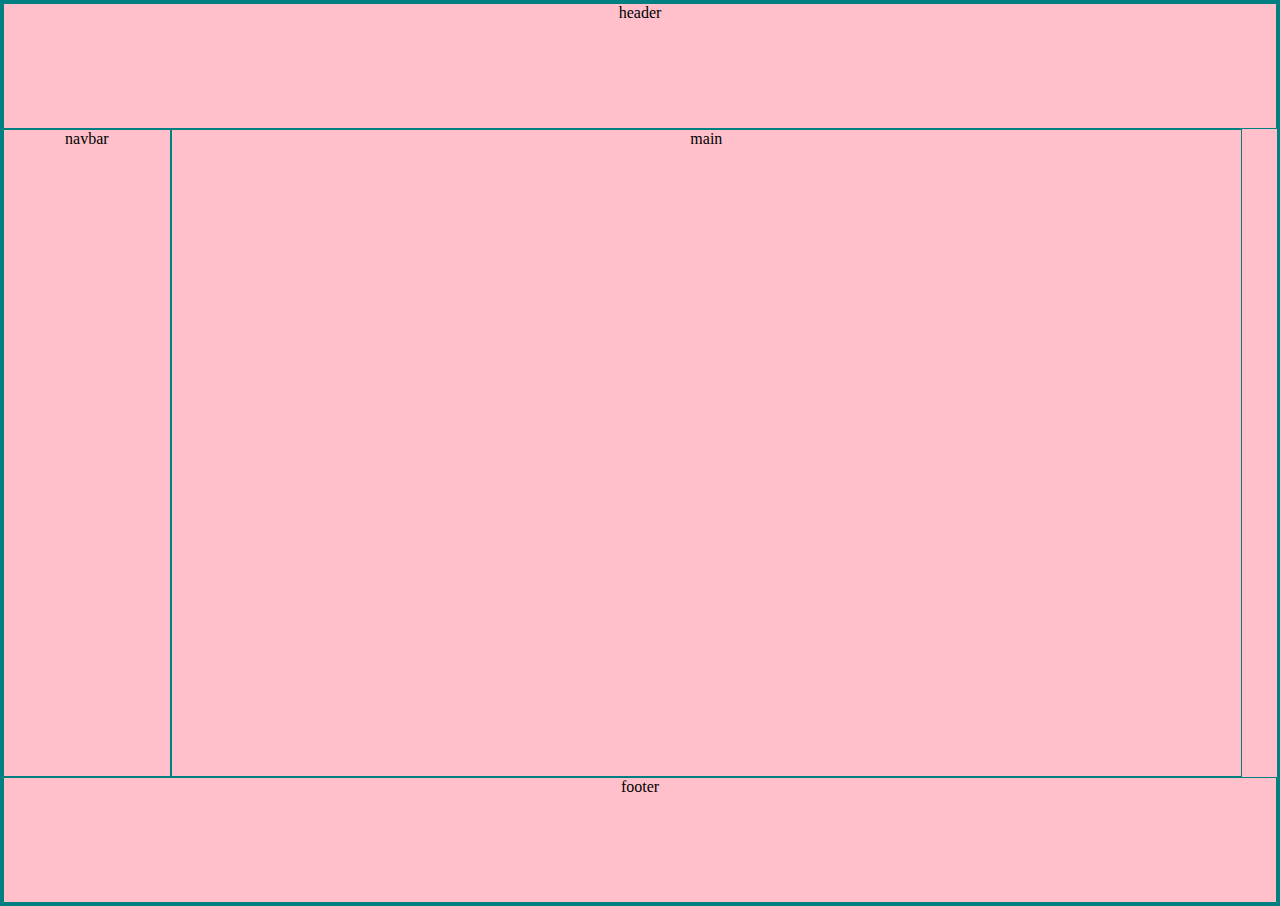
<file: media4/index.html>
<!DOCTYPE html>
<html lang="en">
  <head>
    <meta charset="UTF-8" />
    <meta http-equiv="X-UA-Compatible" content="IE=edge" />
    <meta
      name="viewport"
      content="width=device-width, initial-scale=1.0"
    />
    <link rel="stylesheet" href="style.css" />
    <title>Document</title>
  </head>
  <body>
    <div class="container">
      <header>header</header>
      <nav>navbar</nav>
      <main>main</main>
      <aside>aside</aside>
      <footer>footer</footer>
    </div>
  </body>
</html>
</file>
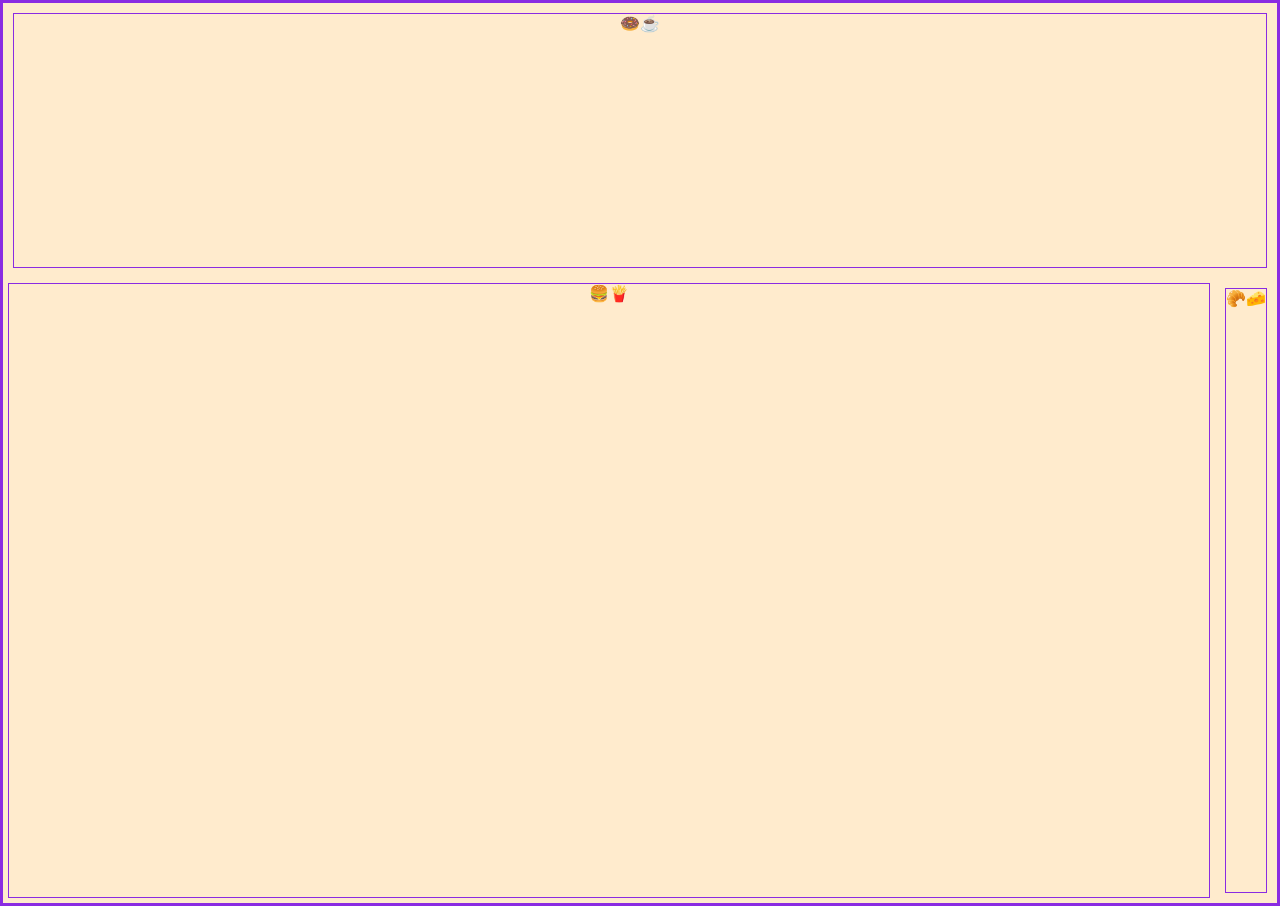
<file: medial-queries1/index.html>
<!DOCTYPE html>
<html lang="en" dir="ltr">
  <head>
    <meta charset="utf-8" />
    <title>Media Queries 1</title>
    <link rel="stylesheet" href="main.css" />
  </head>
  <body>
    <div class="container">
      <div class="a">🍩☕</div>
      <div class="b">🍔🍟</div>
      <div class="c">🥐🧀</div>
    </div>
  </body>
</html>
</file>
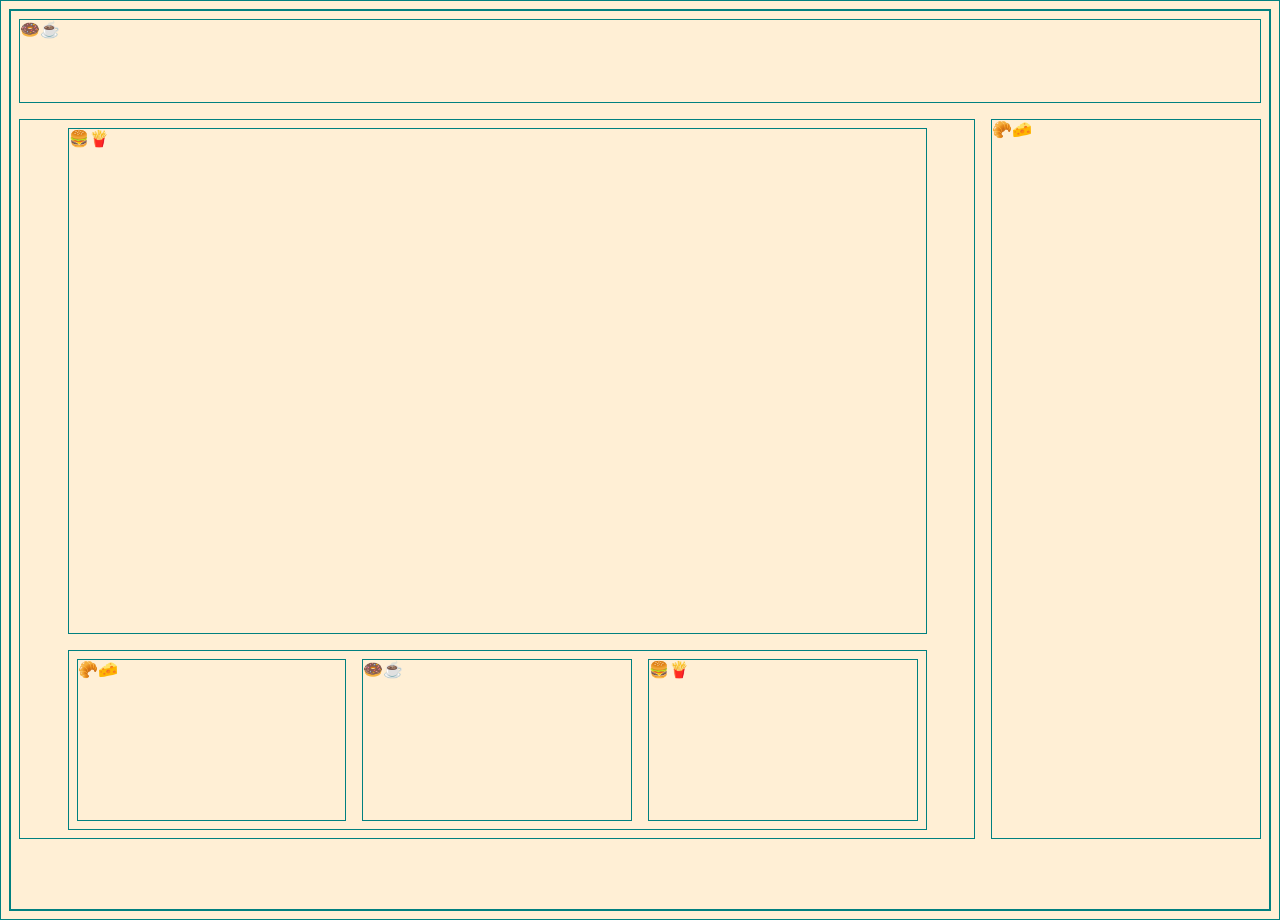
<file: medial-queries2/index.html>
<!DOCTYPE html>
<html lang="en" dir="ltr">
  <head>
    <meta charset="utf-8" />
    <title>Media Queries 2</title>
    <link rel="stylesheet" href="main.css" />
  </head>
  <body>
    <div class="container">
      <header>🍩☕</header>
      <div class="wrapper">
        <main>🍔🍟</main>
        <aside>
          <div class="c">🥐🧀</div>
          <div class="d">🍩☕</div>
          <div class="e">🍔🍟</div>
        </aside>
      </div>
      <footer>🥐🧀</footer>
    </div>
  </body>
</html>
</file>
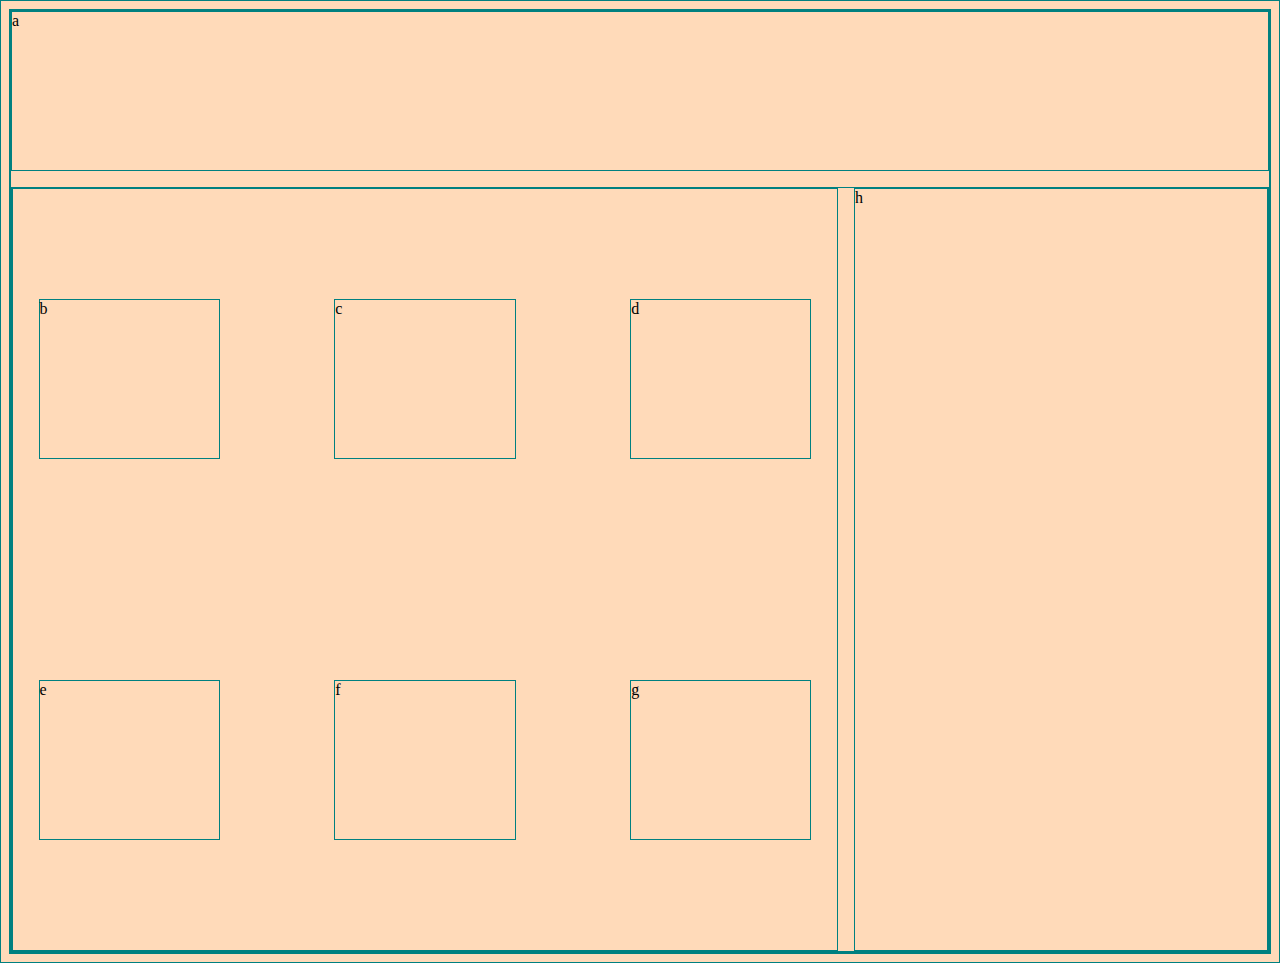
<file: medial-queries3/index.html>
<!DOCTYPE html>
<html lang="en" dir="ltr">
  <head>
    <meta charset="utf-8" />
    <title>Media Queries 3</title>
    <link rel="stylesheet" href="main.css" />
  </head>
  <body>
    <div class="container">
      <header>a</header>
      <div class="wrapper">
        <aside>
          <div>b</div>
          <div>c</div>
          <div>d</div>
          <div>e</div>
          <div>f</div>
          <div>g</div>
        </aside>
        <main>h</main>
      </div>
    </div>
  </body>
</html>
</file>
<file: media4/style.css>
* {
  border: 1px solid teal;
}

body {
  margin: 0;
  background-color: pink;
  text-align: center;
}
.container {
  display: flex;
  min-height: 100vh;
  flex-direction: column;
  justify-content: space-between;
}
main {
  min-height: 60vh;
  flex-grow: 5;
}
aside {
  visibility: hidden;
}
nav {
  flex-grow: 2;
}

footer,
header {
  flex-grow: 1;
}

@media (min-width: 600px) {
  .container {
    flex-direction: row;
    flex-wrap: wrap;
  }

  header,
  footer {
    width: 100%;
  }
  main {
    width: 60%;
  }
}
</file>
<file: medial-queries1/main.css>
* {
  border: 1px solid blueviolet;
}
body {
  background: blanchedalmond;
  margin: 0;
  text-align: center;
}
.container {
  display: flex;
  min-height: 100vh;
  flex-direction: column;
  justify-content: space-between;
}
.b {
  min-height: 60vh;
  flex-grow: 3;
  padding: 10px, 5px;
  margin: 5px;
}
.a,
.c {
  min-height: 20vh;
  padding: 10px, 5px;
  margin: 10px;
}

@media (min-width: 600px) {
  .container {
    flex-direction: row;
    flex-wrap: wrap;
  }
  .a {
    width: 100%;
  }
  .b {
    width: 60%;
  }
}
</file>
<file: medial-queries2/main.css>
body {
  background: papayawhip;
}

* {
  border: 1px solid teal;
  box-sizing: border-box;
}

.container {
  display: flex;
  min-height: 100vh;
  flex-direction: column;
  justify-content: space-between;
}

.wrapper {
  display: flex;
  flex-wrap: wrap;
  flex-direction: column;
  flex-grow: 3;
  justify-content: space-between;
  align-items: center;
  min-height: 70vh;
}

header,
footer,
aside,
.wrapper {
  flex-grow: 1;
  margin: 0.5em;
  max-height: 10vh;
}

aside {
  display: flex;
  justify-content: space-between;
  width: 90%;
  min-height: 20vh;
}

aside > div {
  flex-grow: 10;
  margin: 0.5em;
}

main {
  width: 90%;
  flex-grow: 3;
  margin: 0.5em;
}

@media (min-width: 600px) {
  .container {
    flex-direction: row;
    flex-wrap: wrap;
  }
  header {
    width: 100%;
    max-height: 10vh;
  }
  .wrapper {
    justify-content: stretch;
    flex-basis: 70%;
    min-height: 80vh;
  }
  footer {
    margin: 0.5em;
    flex-grow: 3;
    min-height: 80vh;
  }
}
</file>
<file: medial-queries3/main.css>
body {
  background: peachpuff;
}

* {
  border: 1px solid teal;
  box-sizing: border-box;
}

.container {
  display: flex;
  min-height: 100vh;
  justify-content: stretch;
  flex-wrap: wrap;
}

header {
  width: 100%;
  height: 10em;
  margin-bottom: 1em;
}

.wrapper {
  width: 100%;
  min-height: 85vh;
  display: flex;
  flex-direction: column;
}

aside {
  width: 100%;
  display: flex;
  flex-wrap: wrap;
  justify-content: space-between;
  flex-grow: 1;
}

aside > div {
  width: 22%;
  margin: 2vw;
}

main {
  flex-grow: 4;
}

@media (min-width: 600px) {
  .wrapper {
    flex-direction: row;
  }
  aside {
    width: 80%;
    flex: 4;
    align-items: center;
    margin-right: 1em;
  }
  aside > div {
    height: 10em;
  }

  main {
    flex: 2;
  }
}
</file>
